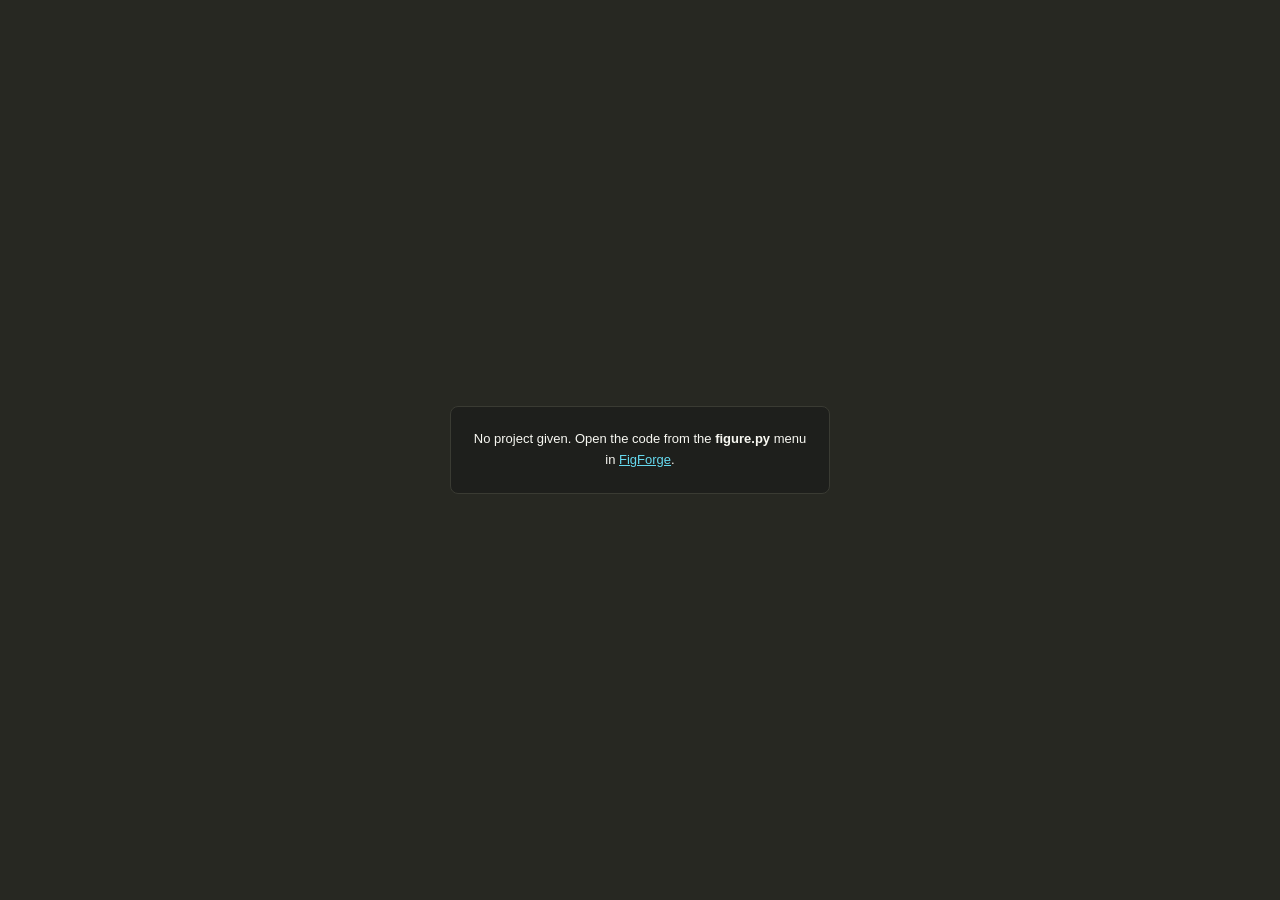
<file: web/code.html>
<!DOCTYPE html>
<html lang="en">
<head>
  <meta charset="utf-8">
  <meta name="viewport" content="width=device-width, initial-scale=1">
  <title>figure.py — FigForge</title>
  <link rel="stylesheet" href="vendor/codemirror/lib/codemirror.css">
  <link rel="stylesheet" href="vendor/codemirror/theme/monokai.css">
  <link rel="stylesheet" href="vendor/codemirror/addon/dialog/dialog.css">
  <link rel="stylesheet" href="code.css">
</head>
<body>

<div class="window">
  <!-- tab strip, as in Sublime: open file tabs on the left, tools on the right -->
  <header class="tabstrip">
    <div class="tab active" id="tab">
      <span class="tab-name">figure.py</span>
      <span class="tab-dirty" id="tab-dirty" title="Unsaved changes">●</span>
    </div>
    <div class="strip-spacer"></div>
    <button class="strip-btn run" id="btn-run" title="Run in this browser tab (Ctrl+B)">▶ Run</button>
    <button class="strip-btn" id="btn-save" title="Save (Ctrl+S)">Save</button>
    <button class="strip-btn" id="btn-download" title="Download the code and its data in one zip: unzip it and run it">⤓ Download all</button>
    <button class="strip-btn" id="btn-palette" title="Command Palette (Ctrl+Shift+P or F1)">⌘ Commands</button>
  </header>

  <div class="body">
    <aside class="sidebar" id="sidebar">
      <div class="side-title">FOLDERS</div>
      <div class="tree">
        <div class="tree-folder open"><span class="caret">▾</span> <span id="tree-project">project</span></div>
        <div class="tree-folder open nested" id="tree-data-head" hidden><span class="caret">▾</span> data</div>
        <div id="tree-data"></div>
        <div class="tree-file nested active">figure.py</div>
      </div>
      <div class="side-note" id="side-note"></div>
    </aside>

    <main class="main">
      <div class="banner" id="banner" hidden></div>
      <div class="editor-row">
        <div class="editor" id="editor"></div>
        <canvas class="minimap" id="minimap" title="Minimap: click or drag to scroll"></canvas>
      </div>

      <!-- Sublime's build output panel -->
      <section class="panel" id="panel" hidden>
        <div class="panel-resize" id="panel-resize"></div>
        <div class="panel-head">
          <span class="panel-title">Output</span>
          <span class="panel-state" id="panel-state"></span>
          <span class="strip-spacer"></span>
          <button class="panel-close" id="panel-close" title="Hide panel (Esc)">×</button>
        </div>
        <div class="panel-body">
          <pre class="console" id="console"></pre>
          <div class="figures" id="figures"></div>
        </div>
      </section>
    </main>
  </div>

  <footer class="statusbar">
    <span id="status-pos">Line 1, Column 1</span>
    <span id="status-msg"></span>
    <span class="strip-spacer"></span>
    <span id="status-source">Generated</span>
    <span>Spaces: 4</span>
    <span>Python</span>
  </footer>
</div>

<!-- Command palette (Ctrl+Shift+P) -->
<div class="palette" id="palette" hidden>
  <input id="palette-input" placeholder="Type a command…" autocomplete="off" spellcheck="false">
  <ul id="palette-list"></ul>
</div>

<!-- Signed out / unknown project -->
<div class="blocker" id="blocker" hidden>
  <div class="blocker-card" id="blocker-card"></div>
</div>

<script src="vendor/codemirror/lib/codemirror.js"></script>
<script src="vendor/codemirror/mode/python/python.js"></script>
<script src="vendor/codemirror/addon/search/searchcursor.js"></script>
<script src="vendor/codemirror/addon/search/search.js"></script>
<script src="vendor/codemirror/addon/search/jump-to-line.js"></script>
<script src="vendor/codemirror/addon/dialog/dialog.js"></script>
<script src="vendor/codemirror/addon/edit/matchbrackets.js"></script>
<script src="vendor/codemirror/addon/edit/closebrackets.js"></script>
<script src="vendor/codemirror/addon/comment/comment.js"></script>
<script src="vendor/codemirror/addon/selection/active-line.js"></script>
<script src="vendor/codemirror/keymap/sublime.js"></script>
<script src="code.js"></script>
</body>
</html>
</file>
<file: web/vendor/codemirror/lib/codemirror.css>
/* BASICS */

.CodeMirror {
  /* Set height, width, borders, and global font properties here */
  font-family: monospace;
  height: 300px;
  color: black;
  direction: ltr;
}

/* PADDING */

.CodeMirror-lines {
  padding: 4px 0; /* Vertical padding around content */
}
.CodeMirror pre.CodeMirror-line,
.CodeMirror pre.CodeMirror-line-like {
  padding: 0 4px; /* Horizontal padding of content */
}

.CodeMirror-scrollbar-filler, .CodeMirror-gutter-filler {
  background-color: white; /* The little square between H and V scrollbars */
}

/* GUTTER */

.CodeMirror-gutters {
  border-right: 1px solid #ddd;
  background-color: #f7f7f7;
  white-space: nowrap;
}
.CodeMirror-linenumbers {}
.CodeMirror-linenumber {
  padding: 0 3px 0 5px;
  min-width: 20px;
  text-align: right;
  color: #999;
  white-space: nowrap;
}

.CodeMirror-guttermarker { color: black; }
.CodeMirror-guttermarker-subtle { color: #999; }

/* CURSOR */

.CodeMirror-cursor {
  border-left: 1px solid black;
  border-right: none;
  width: 0;
}
/* Shown when moving in bi-directional text */
.CodeMirror div.CodeMirror-secondarycursor {
  border-left: 1px solid silver;
}
.cm-fat-cursor .CodeMirror-cursor {
  width: auto;
  border: 0 !important;
  background: #7e7;
}
.cm-fat-cursor div.CodeMirror-cursors {
  z-index: 1;
}
.cm-fat-cursor .CodeMirror-line::selection,
.cm-fat-cursor .CodeMirror-line > span::selection, 
.cm-fat-cursor .CodeMirror-line > span > span::selection { background: transparent; }
.cm-fat-cursor .CodeMirror-line::-moz-selection,
.cm-fat-cursor .CodeMirror-line > span::-moz-selection,
.cm-fat-cursor .CodeMirror-line > span > span::-moz-selection { background: transparent; }
.cm-fat-cursor { caret-color: transparent; }
@-moz-keyframes blink {
  0% {}
  50% { background-color: transparent; }
  100% {}
}
@-webkit-keyframes blink {
  0% {}
  50% { background-color: transparent; }
  100% {}
}
@keyframes blink {
  0% {}
  50% { background-color: transparent; }
  100% {}
}

/* Can style cursor different in overwrite (non-insert) mode */
.CodeMirror-overwrite .CodeMirror-cursor {}

.cm-tab { display: inline-block; text-decoration: inherit; }

.CodeMirror-rulers {
  position: absolute;
  left: 0; right: 0; top: -50px; bottom: 0;
  overflow: hidden;
}
.CodeMirror-ruler {
  border-left: 1px solid #ccc;
  top: 0; bottom: 0;
  position: absolute;
}

/* DEFAULT THEME */

.cm-s-default .cm-header {color: blue;}
.cm-s-default .cm-quote {color: #090;}
.cm-negative {color: #d44;}
.cm-positive {color: #292;}
.cm-header, .cm-strong {font-weight: bold;}
.cm-em {font-style: italic;}
.cm-link {text-decoration: underline;}
.cm-strikethrough {text-decoration: line-through;}

.cm-s-default .cm-keyword {color: #708;}
.cm-s-default .cm-atom {color: #219;}
.cm-s-default .cm-number {color: #164;}
.cm-s-default .cm-def {color: #00f;}
.cm-s-default .cm-variable,
.cm-s-default .cm-punctuation,
.cm-s-default .cm-property,
.cm-s-default .cm-operator {}
.cm-s-default .cm-variable-2 {color: #05a;}
.cm-s-default .cm-variable-3, .cm-s-default .cm-type {color: #085;}
.cm-s-default .cm-comment {color: #a50;}
.cm-s-default .cm-string {color: #a11;}
.cm-s-default .cm-string-2 {color: #f50;}
.cm-s-default .cm-meta {color: #555;}
.cm-s-default .cm-qualifier {color: #555;}
.cm-s-default .cm-builtin {color: #30a;}
.cm-s-default .cm-bracket {color: #997;}
.cm-s-default .cm-tag {color: #170;}
.cm-s-default .cm-attribute {color: #00c;}
.cm-s-default .cm-hr {color: #999;}
.cm-s-default .cm-link {color: #00c;}

.cm-s-default .cm-error {color: #f00;}
.cm-invalidchar {color: #f00;}

.CodeMirror-composing { border-bottom: 2px solid; }

/* Default styles for common addons */

div.CodeMirror span.CodeMirror-matchingbracket {color: #0b0;}
div.CodeMirror span.CodeMirror-nonmatchingbracket {color: #a22;}
.CodeMirror-matchingtag { background: rgba(255, 150, 0, .3); }
.CodeMirror-activeline-background {background: #e8f2ff;}

/* STOP */

/* The rest of this file contains styles related to the mechanics of
   the editor. You probably shouldn't touch them. */

.CodeMirror {
  position: relative;
  overflow: hidden;
  background: white;
}

.CodeMirror-scroll {
  overflow: scroll !important; /* Things will break if this is overridden */
  /* 50px is the magic margin used to hide the element's real scrollbars */
  /* See overflow: hidden in .CodeMirror */
  margin-bottom: -50px; margin-right: -50px;
  padding-bottom: 50px;
  height: 100%;
  outline: none; /* Prevent dragging from highlighting the element */
  position: relative;
  z-index: 0;
}
.CodeMirror-sizer {
  position: relative;
  border-right: 50px solid transparent;
}

/* The fake, visible scrollbars. Used to force redraw during scrolling
   before actual scrolling happens, thus preventing shaking and
   flickering artifacts. */
.CodeMirror-vscrollbar, .CodeMirror-hscrollbar, .CodeMirror-scrollbar-filler, .CodeMirror-gutter-filler {
  position: absolute;
  z-index: 6;
  display: none;
  outline: none;
}
.CodeMirror-vscrollbar {
  right: 0; top: 0;
  overflow-x: hidden;
  overflow-y: scroll;
}
.CodeMirror-hscrollbar {
  bottom: 0; left: 0;
  overflow-y: hidden;
  overflow-x: scroll;
}
.CodeMirror-scrollbar-filler {
  right: 0; bottom: 0;
}
.CodeMirror-gutter-filler {
  left: 0; bottom: 0;
}

.CodeMirror-gutters {
  position: absolute; left: 0; top: 0;
  min-height: 100%;
  z-index: 3;
}
.CodeMirror-gutter {
  white-space: normal;
  height: 100%;
  display: inline-block;
  vertical-align: top;
  margin-bottom: -50px;
}
.CodeMirror-gutter-wrapper {
  position: absolute;
  z-index: 4;
  background: none !important;
  border: none !important;
}
.CodeMirror-gutter-background {
  position: absolute;
  top: 0; bottom: 0;
  z-index: 4;
}
.CodeMirror-gutter-elt {
  position: absolute;
  cursor: default;
  z-index: 4;
}
.CodeMirror-gutter-wrapper ::selection { background-color: transparent }
.CodeMirror-gutter-wrapper ::-moz-selection { background-color: transparent }

.CodeMirror-lines {
  cursor: text;
  min-height: 1px; /* prevents collapsing before first draw */
}
.CodeMirror pre.CodeMirror-line,
.CodeMirror pre.CodeMirror-line-like {
  /* Reset some styles that the rest of the page might have set */
  -moz-border-radius: 0; -webkit-border-radius: 0; border-radius: 0;
  border-width: 0;
  background: transparent;
  font-family: inherit;
  font-size: inherit;
  margin: 0;
  white-space: pre;
  word-wrap: normal;
  line-height: inherit;
  color: inherit;
  z-index: 2;
  position: relative;
  overflow: visible;
  -webkit-tap-highlight-color: transparent;
  -webkit-font-variant-ligatures: contextual;
  font-variant-ligatures: contextual;
}
.CodeMirror-wrap pre.CodeMirror-line,
.CodeMirror-wrap pre.CodeMirror-line-like {
  word-wrap: break-word;
  white-space: pre-wrap;
  word-break: normal;
}

.CodeMirror-linebackground {
  position: absolute;
  left: 0; right: 0; top: 0; bottom: 0;
  z-index: 0;
}

.CodeMirror-linewidget {
  position: relative;
  z-index: 2;
  padding: 0.1px; /* Force widget margins to stay inside of the container */
}

.CodeMirror-widget {}

.CodeMirror-rtl pre { direction: rtl; }

.CodeMirror-code {
  outline: none;
}

/* Force content-box sizing for the elements where we expect it */
.CodeMirror-scroll,
.CodeMirror-sizer,
.CodeMirror-gutter,
.CodeMirror-gutters,
.CodeMirror-linenumber {
  -moz-box-sizing: content-box;
  box-sizing: content-box;
}

.CodeMirror-measure {
  position: absolute;
  width: 100%;
  height: 0;
  overflow: hidden;
  visibility: hidden;
}

.CodeMirror-cursor {
  position: absolute;
  pointer-events: none;
}
.CodeMirror-measure pre { position: static; }

div.CodeMirror-cursors {
  visibility: hidden;
  position: relative;
  z-index: 3;
}
div.CodeMirror-dragcursors {
  visibility: visible;
}

.CodeMirror-focused div.CodeMirror-cursors {
  visibility: visible;
}

.CodeMirror-selected { background: #d9d9d9; }
.CodeMirror-focused .CodeMirror-selected { background: #d7d4f0; }
.CodeMirror-crosshair { cursor: crosshair; }
.CodeMirror-line::selection, .CodeMirror-line > span::selection, .CodeMirror-line > span > span::selection { background: #d7d4f0; }
.CodeMirror-line::-moz-selection, .CodeMirror-line > span::-moz-selection, .CodeMirror-line > span > span::-moz-selection { background: #d7d4f0; }

.cm-searching {
  background-color: #ffa;
  background-color: rgba(255, 255, 0, .4);
}

/* Used to force a border model for a node */
.cm-force-border { padding-right: .1px; }

@media print {
  /* Hide the cursor when printing */
  .CodeMirror div.CodeMirror-cursors {
    visibility: hidden;
  }
}

/* See issue #2901 */
.cm-tab-wrap-hack:after { content: ''; }

/* Help users use markselection to safely style text background */
span.CodeMirror-selectedtext { background: none; }
</file>
<file: web/vendor/codemirror/theme/monokai.css>
/* Based on Sublime Text's Monokai theme */

.cm-s-monokai.CodeMirror { background: #272822; color: #f8f8f2; }
.cm-s-monokai div.CodeMirror-selected { background: #49483E; }
.cm-s-monokai .CodeMirror-line::selection, .cm-s-monokai .CodeMirror-line > span::selection, .cm-s-monokai .CodeMirror-line > span > span::selection { background: rgba(73, 72, 62, .99); }
.cm-s-monokai .CodeMirror-line::-moz-selection, .cm-s-monokai .CodeMirror-line > span::-moz-selection, .cm-s-monokai .CodeMirror-line > span > span::-moz-selection { background: rgba(73, 72, 62, .99); }
.cm-s-monokai .CodeMirror-gutters { background: #272822; border-right: 0px; }
.cm-s-monokai .CodeMirror-guttermarker { color: white; }
.cm-s-monokai .CodeMirror-guttermarker-subtle { color: #d0d0d0; }
.cm-s-monokai .CodeMirror-linenumber { color: #d0d0d0; }
.cm-s-monokai .CodeMirror-cursor { border-left: 1px solid #f8f8f0; }

.cm-s-monokai span.cm-comment { color: #75715e; }
.cm-s-monokai span.cm-atom { color: #ae81ff; }
.cm-s-monokai span.cm-number { color: #ae81ff; }

.cm-s-monokai span.cm-comment.cm-attribute { color: #97b757; }
.cm-s-monokai span.cm-comment.cm-def { color: #bc9262; }
.cm-s-monokai span.cm-comment.cm-tag { color: #bc6283; }
.cm-s-monokai span.cm-comment.cm-type { color: #5998a6; }

.cm-s-monokai span.cm-property, .cm-s-monokai span.cm-attribute { color: #a6e22e; }
.cm-s-monokai span.cm-keyword { color: #f92672; }
.cm-s-monokai span.cm-builtin { color: #66d9ef; }
.cm-s-monokai span.cm-string { color: #e6db74; }

.cm-s-monokai span.cm-variable { color: #f8f8f2; }
.cm-s-monokai span.cm-variable-2 { color: #9effff; }
.cm-s-monokai span.cm-variable-3, .cm-s-monokai span.cm-type { color: #66d9ef; }
.cm-s-monokai span.cm-def { color: #fd971f; }
.cm-s-monokai span.cm-bracket { color: #f8f8f2; }
.cm-s-monokai span.cm-tag { color: #f92672; }
.cm-s-monokai span.cm-header { color: #ae81ff; }
.cm-s-monokai span.cm-link { color: #ae81ff; }
.cm-s-monokai span.cm-error { background: #f92672; color: #f8f8f0; }

.cm-s-monokai .CodeMirror-activeline-background { background: #373831; }
.cm-s-monokai .CodeMirror-matchingbracket {
  text-decoration: underline;
  color: white !important;
}
</file>
<file: web/vendor/codemirror/addon/dialog/dialog.css>
.CodeMirror-dialog {
  position: absolute;
  left: 0; right: 0;
  background: inherit;
  z-index: 15;
  padding: .1em .8em;
  overflow: hidden;
  color: inherit;
}

.CodeMirror-dialog-top {
  border-bottom: 1px solid #eee;
  top: 0;
}

.CodeMirror-dialog-bottom {
  border-top: 1px solid #eee;
  bottom: 0;
}

.CodeMirror-dialog input {
  border: none;
  outline: none;
  background: transparent;
  width: 20em;
  color: inherit;
  font-family: monospace;
}

.CodeMirror-dialog button {
  font-size: 70%;
}
</file>
<file: web/code.css>
/* FigForge code editor -- styled after Sublime Text's dark UI + Monokai. */
:root {
  --chrome: #1b1c17;      /* tab strip, status bar */
  --side: #1e1f1c;        /* sidebar */
  --edit: #272822;        /* Monokai editor background */
  --line: #3e3d32;
  --text: #f8f8f2;
  --dim: #90908a;
  --faint: #75715e;
  --accent: #a6e22e;      /* Monokai green */
  --pink: #f92672;
  --orange: #fd971f;
  --blue: #66d9ef;
  --mono: "Consolas", "Cascadia Mono", "SF Mono", Menlo, monospace;
  --ui: -apple-system, BlinkMacSystemFont, "Segoe UI", Roboto, sans-serif;
}

* { box-sizing: border-box; }
html, body { height: 100%; margin: 0; }
body { background: var(--edit); color: var(--text); font: 13px/1.4 var(--ui); overflow: hidden; }
[hidden] { display: none !important; }

.window { height: 100%; display: flex; flex-direction: column; }
.strip-spacer { flex: 1; }

/* ------------------------------------------------------------ tab strip */
.tabstrip {
  flex: none; display: flex; align-items: flex-end; gap: 4px;
  height: 38px; padding: 0 8px 0 0;
  background: var(--chrome);
}
.tab {
  display: flex; align-items: center; gap: 10px;
  height: 32px; padding: 0 16px;
  margin-left: 8px;
  border-radius: 6px 6px 0 0;
  color: var(--dim);
  font-size: 12.5px;
}
.tab.active { background: var(--edit); color: var(--text); }
.tab-dirty { color: var(--text); font-size: 10px; visibility: hidden; }
.tab.dirty .tab-dirty { visibility: visible; }

.strip-btn {
  align-self: center;
  font: 12px var(--ui);
  padding: 4px 10px;
  color: var(--text);
  background: transparent;
  border: 1px solid #3a3b33;
  border-radius: 4px;
  cursor: pointer;
}
.strip-btn:hover { background: #2c2d27; border-color: #505148; }
.strip-btn.run { color: var(--accent); border-color: #4a5a2a; }
.strip-btn.run:hover { background: #2e3522; }
.strip-btn:disabled { opacity: 0.5; cursor: default; }

/* --------------------------------------------------------------- layout */
.body { flex: 1; display: flex; min-height: 0; }

.sidebar {
  flex: none; width: 210px;
  background: var(--side);
  border-right: 1px solid #141511;
  padding: 10px 0;
  overflow-y: auto;
  font-size: 12.5px;
}
.side-title { padding: 2px 14px 8px; color: var(--faint); font-size: 10.5px; letter-spacing: 0.08em; }
.tree > div { padding: 3px 14px; white-space: nowrap; overflow: hidden; text-overflow: ellipsis; }
.tree .caret { color: var(--faint); font-size: 10px; }
.tree .nested { padding-left: 30px; }
.tree .nested2 { padding-left: 46px; }
.tree-file.active { background: #34352d; color: #fff; }
.tree-file.muted { color: var(--faint); }
/* A data file: click to download it. */
.tree-dl { display: flex; align-items: center; gap: 6px; padding: 3px 14px 3px 46px; color: var(--faint);
  text-decoration: none; white-space: nowrap; }
.tree-dl .dl-name { overflow: hidden; text-overflow: ellipsis; }
.tree-dl .dl-icon { margin-left: auto; opacity: 0; }
.tree-dl:hover { background: #34352d; color: #fff; }
.tree-dl:hover .dl-icon { opacity: 1; }
.side-note { margin: 14px 14px 0; color: var(--faint); font-size: 11.5px; line-height: 1.5; }
.side-note a { color: var(--blue); }

.main { flex: 1; min-width: 0; display: flex; flex-direction: column; }

.banner {
  flex: none;
  padding: 8px 14px;
  background: #3b3a1f; color: #e6db74;
  font-size: 12.5px;
  border-bottom: 1px solid #4b4a28;
}
.banner button {
  margin-left: 10px; font: 12px var(--ui); padding: 2px 8px;
  color: var(--text); background: transparent; border: 1px solid #6b6a3a; border-radius: 4px; cursor: pointer;
}

.editor-row { flex: 1; min-height: 0; display: flex; }
.editor { flex: 1; min-width: 0; }
.editor .CodeMirror { height: 100%; font: 14px/1.5 var(--mono); }
.cm-s-monokai .CodeMirror-gutters { background: var(--edit); border-right: none; }
.cm-s-monokai .CodeMirror-linenumber { color: #6d6e66; padding: 0 12px 0 8px; }
.cm-s-monokai .CodeMirror-activeline-background { background: #3e3d32; }
.cm-s-monokai .CodeMirror-activeline-gutter .CodeMirror-linenumber { color: #c2c2bf; }
.CodeMirror-dialog { background: var(--side) !important; color: var(--text); font-family: var(--ui); }
.CodeMirror-dialog input { color: var(--text); font-family: var(--mono); }

.minimap {
  flex: none; width: 110px; height: 100%;
  background: var(--edit);
  cursor: pointer;
  border-left: 1px solid #22231e;
}

/* ------------------------------------------------------ output panel */
.panel {
  flex: none; height: 280px; min-height: 90px;
  display: flex; flex-direction: column;
  background: var(--side);
  border-top: 1px solid #141511;
  position: relative;
}
.panel-resize { position: absolute; top: -3px; left: 0; right: 0; height: 6px; cursor: ns-resize; }
.panel-head { flex: none; display: flex; align-items: center; gap: 10px; padding: 5px 12px; font-size: 12px; color: var(--dim); }
.panel-title { color: var(--text); }
.panel-state.run { color: var(--orange); }
.panel-state.ok { color: var(--accent); }
.panel-state.err { color: var(--pink); }
.panel-close { background: none; border: none; color: var(--dim); font-size: 16px; cursor: pointer; }
.panel-body { flex: 1; min-height: 0; display: flex; gap: 12px; padding: 0 12px 10px; }
.console {
  flex: 1; min-width: 0; margin: 0; overflow: auto;
  font: 12.5px/1.5 var(--mono); color: #d8d8d0; white-space: pre-wrap;
}
.console .err { color: var(--pink); }
.console .info { color: var(--faint); }
.figures { flex: 1.4; min-width: 0; overflow: auto; display: flex; flex-direction: column; gap: 10px; }
.figures:empty { display: none; }
.figures img { max-width: 100%; background: #fff; border-radius: 3px; }

/* ------------------------------------------------------------ status bar */
.statusbar {
  flex: none; display: flex; gap: 18px; align-items: center;
  height: 24px; padding: 0 12px;
  background: var(--chrome); color: #b4b4aa;
  font-size: 11.5px;
}
#status-msg { color: var(--accent); }
#status-msg.err { color: var(--pink); }

/* ------------------------------------------------------ command palette */
.palette {
  position: fixed; top: 44px; left: 50%; transform: translateX(-50%);
  width: min(560px, calc(100% - 32px)); z-index: 50;
  background: #2d2e27; border: 1px solid #45463d; border-radius: 6px;
  box-shadow: 0 10px 30px rgba(0, 0, 0, 0.5);
  padding: 8px;
}
.palette input {
  width: 100%; padding: 7px 9px;
  font: 14px var(--ui); color: var(--text);
  background: var(--edit); border: 1px solid #55564b; border-radius: 4px; outline: none;
}
.palette ul { list-style: none; margin: 6px 0 0; padding: 0; max-height: 320px; overflow-y: auto; }
.palette li { display: flex; justify-content: space-between; padding: 6px 9px; border-radius: 4px; cursor: pointer; }
.palette li .key { color: var(--dim); font-size: 11.5px; font-family: var(--mono); }
.palette li.on { background: #49483e; }
.palette li b { color: var(--accent); font-weight: 600; }

/* ------------------------------------------------------------ blocker */
.blocker { position: fixed; inset: 0; z-index: 60; display: flex; align-items: center; justify-content: center; padding: 16px; background: var(--edit); }
.blocker-card { max-width: 380px; padding: 22px; background: var(--side); border: 1px solid #3a3b33; border-radius: 8px; text-align: center; line-height: 1.6; }
.blocker-card a { color: var(--blue); }

@media (max-width: 720px) {
  .sidebar, .minimap { display: none; }
  .strip-btn { padding: 4px 7px; }
  .panel-body { flex-direction: column; }
}

/* the line a Run failed on */
.cm-error-line { background: rgba(249, 38, 114, 0.22); }

/* sync report after Save */
.console .ok { color: var(--accent); }
.console .warn { color: var(--orange); }
.console .jump, .banner .jump { color: var(--blue); cursor: pointer; text-decoration: underline; }
</file>
